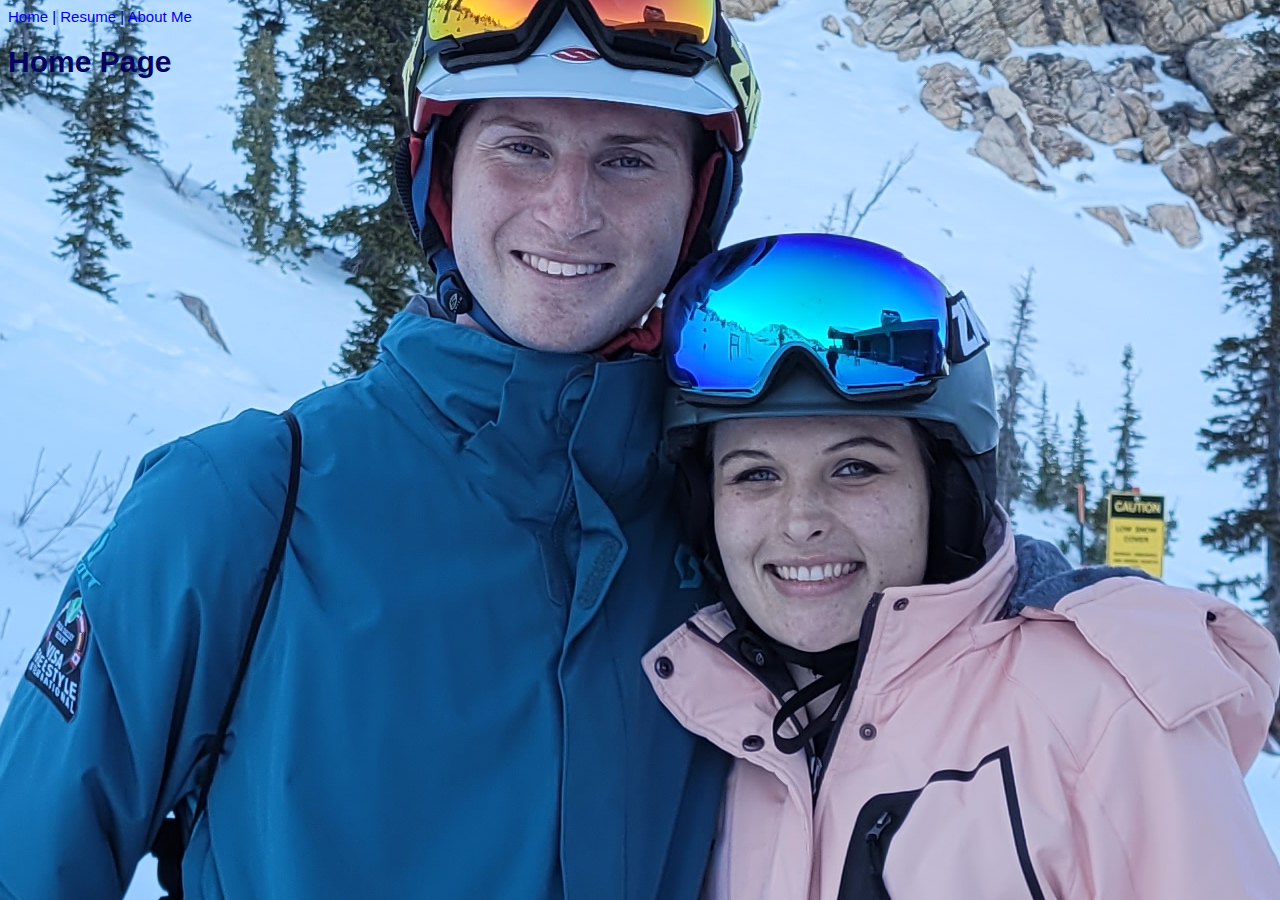
<file: Index.html>
<!DOCTYPE html>
<html lang="en">
<head>
    <meta charset="UTF-8">
    <meta name="viewport" content="width=device-width, initial-scale=1.0">
    <title>Super Skiier</title>
    <link rel="stylesheet" href="styles/styles.css">
</head>
<body class="homebg">
    <a href="#">Home</a> |
    <a href="resume.html">Resume</a> |
    <a href="aboutMe.html">About Me</a>
    <h1>Home Page</h1>
</body>

    <p>&nbsp;</p>
    <p>&nbsp;</p>
    <p>&nbsp;</p>
    <p>&nbsp;</p>
    <p>&nbsp;</p>
    <p>&nbsp;</p>
    <p>&nbsp;</p>
    <p>&nbsp;</p>
    <p>&nbsp;</p>
    <p>&nbsp;</p>
    <p>&nbsp;</p>
    <p>&nbsp;</p>
    <p>&nbsp;</p>
    <p>&nbsp;</p>
    <p>&nbsp;</p>
    <p>&nbsp;</p>
    <p>&nbsp;</p>
    <p>&nbsp;</p>

</html>
</file>
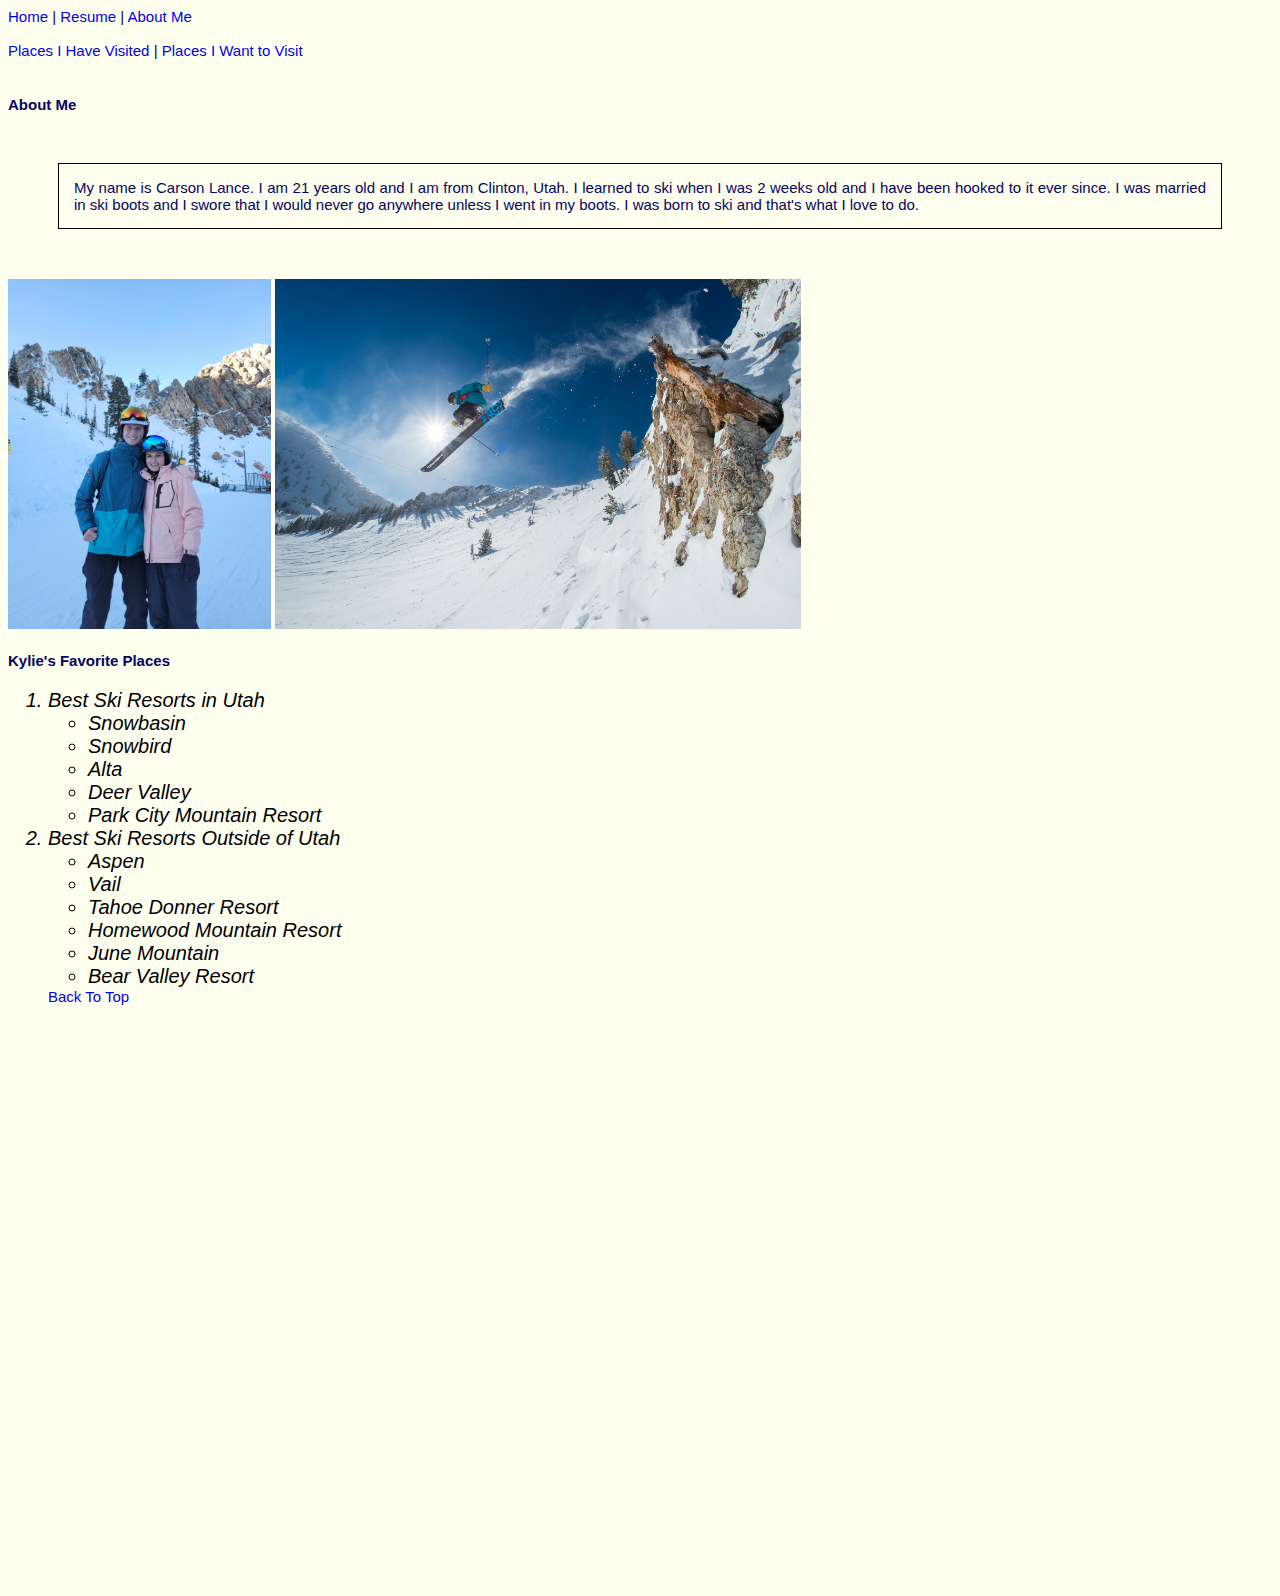
<file: aboutMe.html>
<!--Carson Lance
James Gaskin 
04/03/2024
-->

<!DOCTYPE html>
<html lang="en">
<head>
    <meta charset="UTF-8">
    <meta name="viewport" content="width=device-width, initial-scale=1.0">
    <title>About Me</title>
    <link rel="stylesheet" href="styles/styles.css">
</head>
<body>
    <a href="Index.html" id="top">Home</a> |
    <a href="resume.html">Resume</a> |
    <a href="#">About Me</a> <br><br>
    <a href="#places">Places I Have Visited</a> |
    <a href="#wants">Places I Want to Visit</a><br><br>
    <h4>About Me</h4>
    <p class="box1 justify">
        My name is Carson Lance. I am 21 years old and I am from Clinton, Utah. I learned to ski when I was 2 weeks old and 
        I have been hooked to it ever since. I was married in ski boots and I swore that I would never go anywhere unless I went in my boots. 
        I was born to ski and that's what I love to do.
    </p>
    <img src="html/Kylie Skiing.jpg" height="350" alt="Kylie and Carson Skiing">
    <img src="html/Skiing.jpg" height="350" alt="Skiing"><br>
    <h4>Kylie's Favorite Places</h4>
    <ol>
        <li id="places" class="resumeListHeading">Best Ski Resorts in Utah</li>
            <ul>
                <li>Snowbasin</li>
                <li>Snowbird</li>
                <li>Alta</li>
                <li>Deer Valley</li>
                <li>Park City Mountain Resort</li>
            </ul>
        <li id="wants" class="resumeListHeading">Best Ski Resorts Outside of Utah</li>
            <ul>
                <li>Aspen</li>
                <li>Vail</li>
                <li>Tahoe Donner Resort</li>
                <li>Homewood Mountain Resort</li>
                <li>June Mountain</li>
                <li>Bear Valley Resort</li>
            </ul>
            <a href="#top">Back To Top</a>
            <p>&nbsp;</p>
            <p>&nbsp;</p>
            <p>&nbsp;</p>
            <p>&nbsp;</p>
            <p>&nbsp;</p>
            <p>&nbsp;</p>
            <p>&nbsp;</p>
            <p>&nbsp;</p>
            <p>&nbsp;</p>
            <p>&nbsp;</p>
            <p>&nbsp;</p>
            <p>&nbsp;</p>
            <p>&nbsp;</p>
            <p>&nbsp;</p>
            <p>&nbsp;</p>
            <p>&nbsp;</p>
            <p>&nbsp;</p>
            <p>&nbsp;</p>

    </ol>
</body>
</html>
</file>
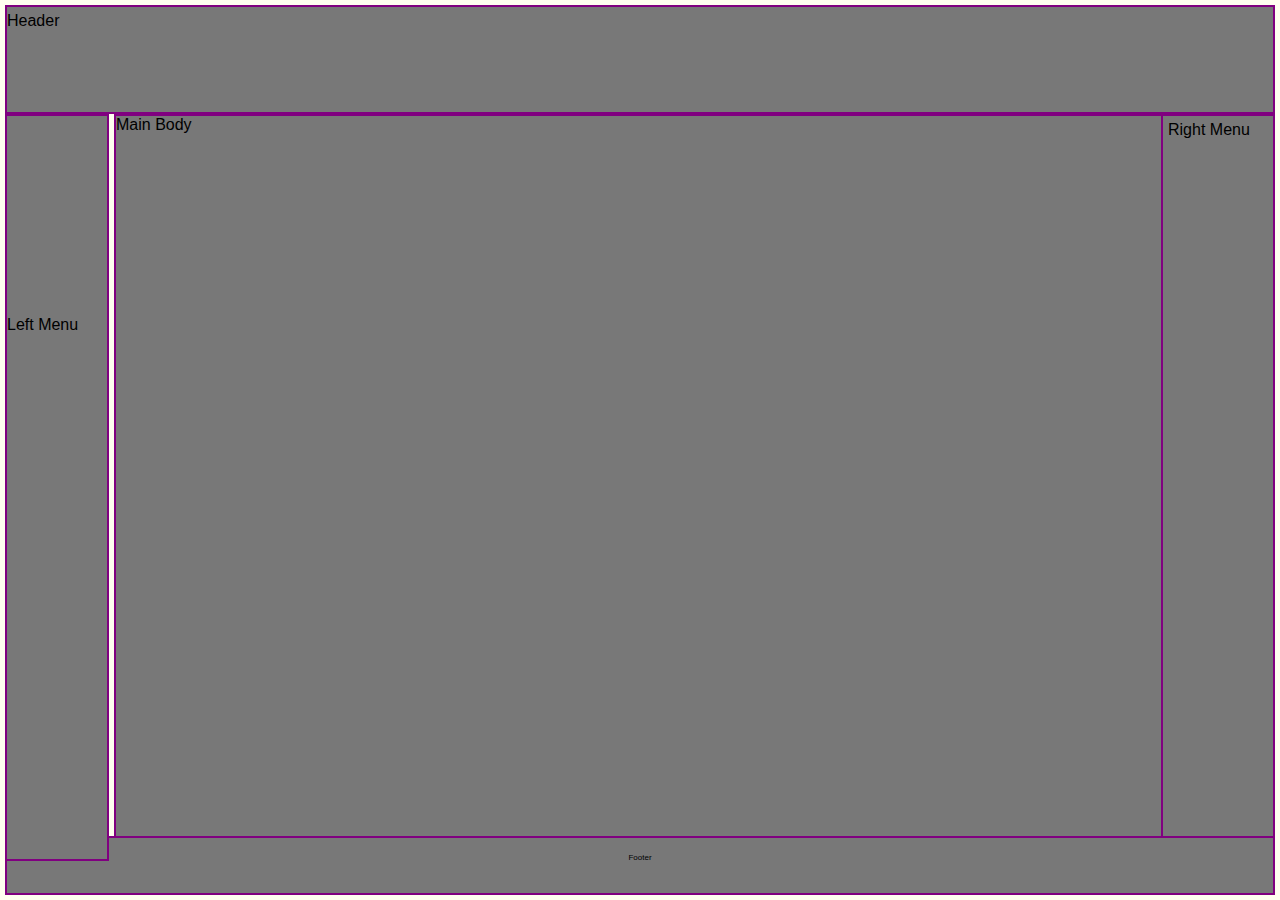
<file: layout.html>
<!DOCTYPE html>
<html lang="en">
<head>
    <meta charset="UTF-8">
    <meta name="viewport" content="width=device-width, initial-scale=1.0">
    <title>Layout Template</title>
    <link rel="stylesheet" href="../styles/layoutstyles.css">
</head>
<body>
    <div class="common header">Header</div>
    <div class="common leftmenu">Left Menu</div>
    <div class="common mainbody">Main Body</div>
    <div class="common rightmenu">Right Menu</div>
    <div class="common footer">Footer</div>
</body>
</html>
</file>
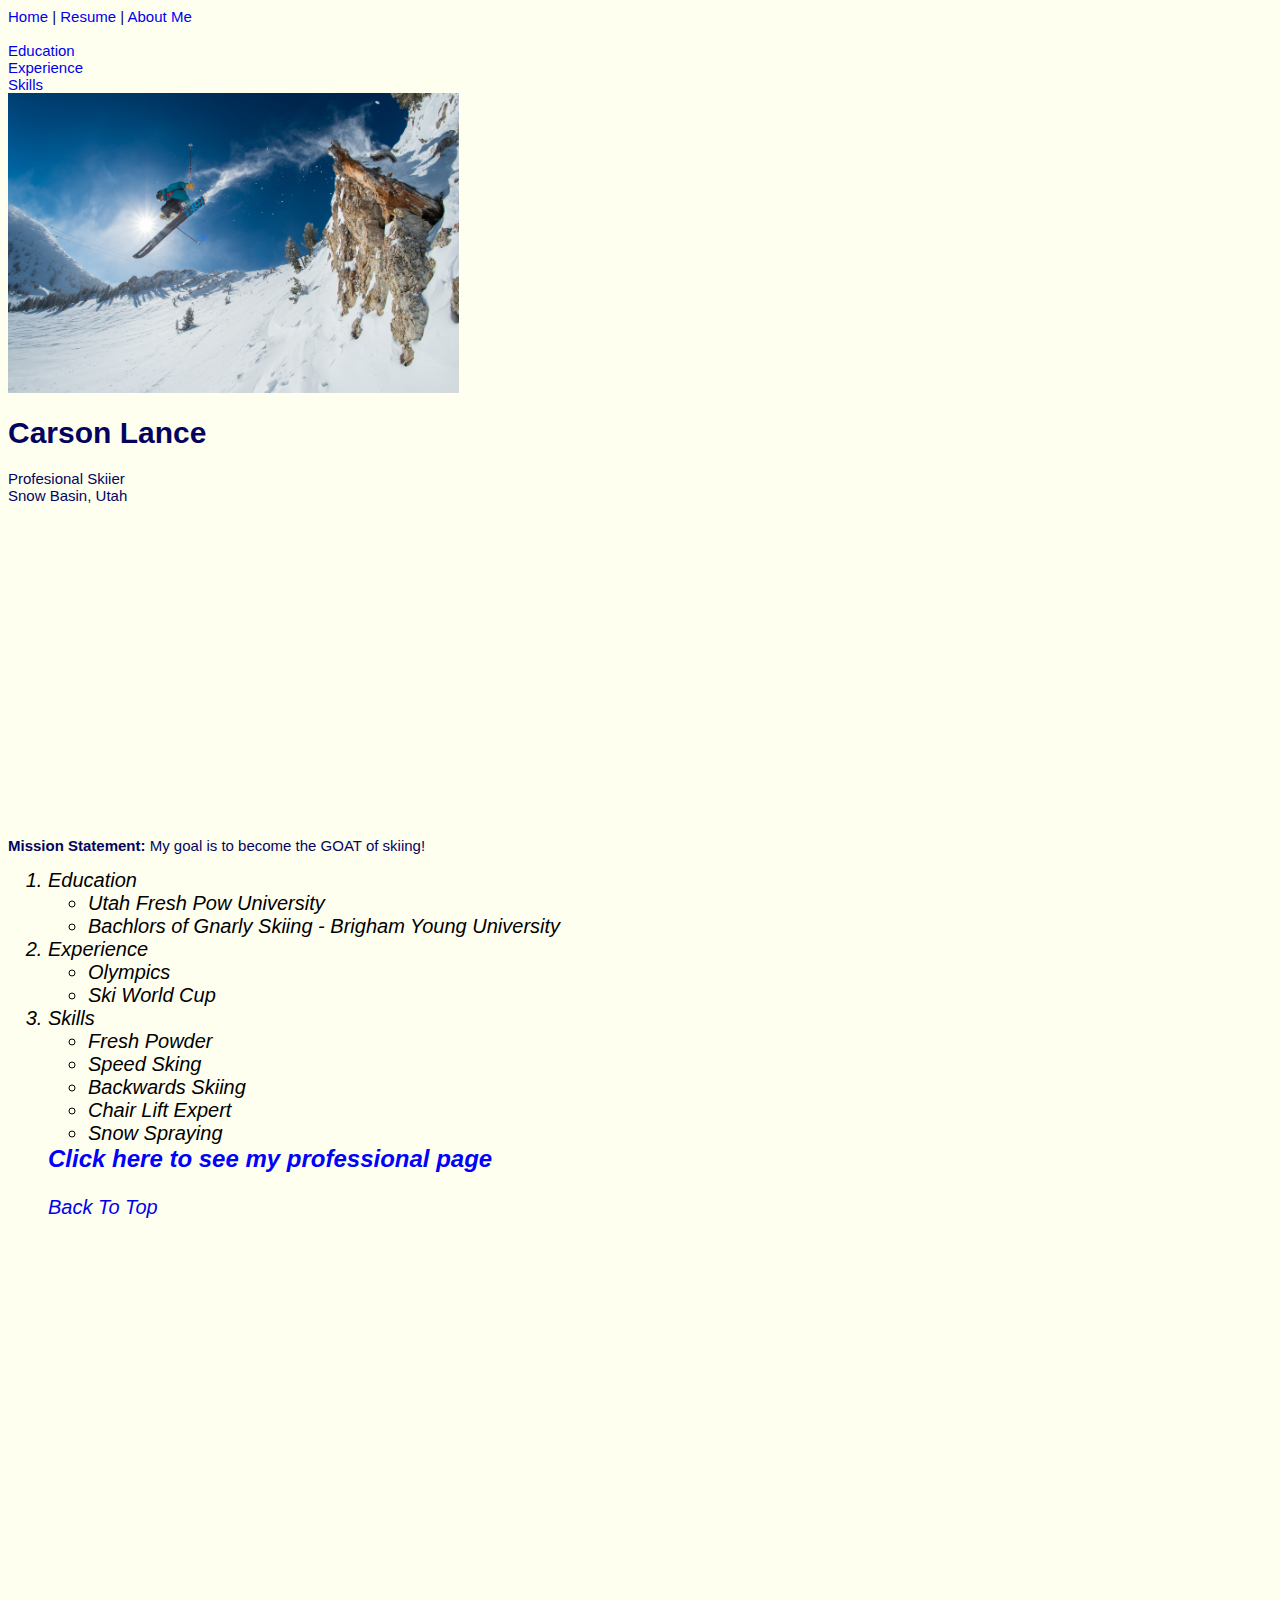
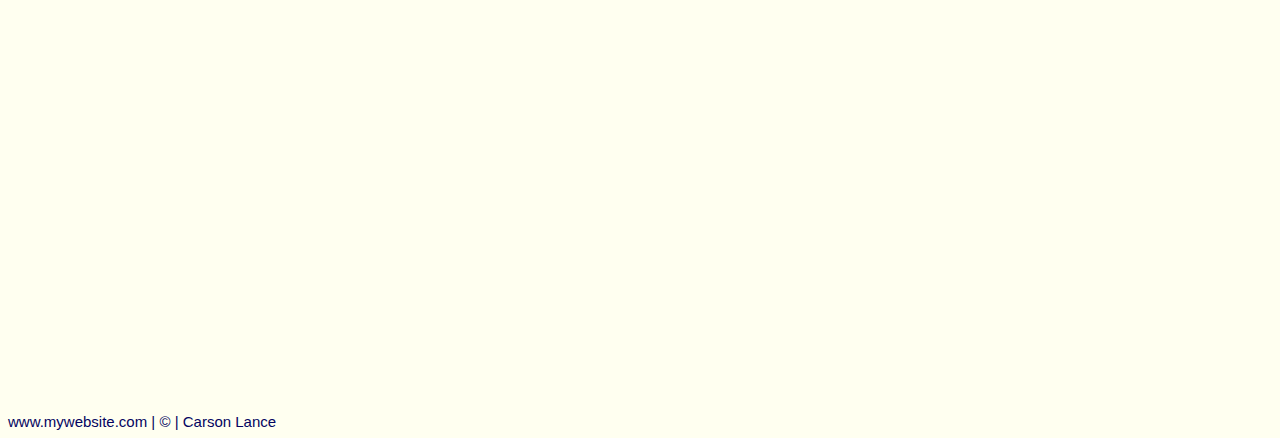
<file: resume.html>
<!--This is How to comment-->
<!DOCTYPE html>
<html lang="en">
<head>
    <meta charset="UTF-8">
    <meta name="viewport" content="width=device-width, initial-scale=1.0">
    <title>Carson_Is_Cool</title>
 <link rel="stylesheet" href="styles/styles.css">
</head>
<body>
        <span class="subheader"> 
            <a href="Index.html" id="top">Home</a> |
            <a href="#">Resume</a> |
            <a href="aboutMe.html">About Me</a> <br><br>
        </span>

        <a href="#edu">Education</a><br>
        <a href="#exp">Experience</a><br>
        <a href="#ski">Skills</a><br>

        <img src="html/Skiing.jpg" height="300" alt="Carson Skiing"> 

        <h1>Carson Lance</h1>
        Profesional Skiier<br>
        Snow Basin, Utah<br>

        <iframe width="560" height="315" src="https://www.youtube.com/embed/7y-hKLfeurY?si=-OpY2VqraUjPLuM2" title="YouTube video player" 
        frameborder="0" allow="accelerometer; autoplay; clipboard-write; encrypted-media; gyroscope; picture-in-picture; web-share" 
        referrerpolicy="strict-origin-when-cross-origin" allowfullscreen></iframe>

        </p>
        <p> <span class="bold">Mission Statement:</span> My goal is to become the GOAT of skiing!
        </p>
        <ol>
            <li id="edu" class="resumeListHeading">Education
                <ul>
                    <li>Utah Fresh Pow University</li>
                    <li>Bachlors of Gnarly Skiing - Brigham Young University</li>
                </ul>
            </li>
            <li id="exp" class="resumeListHeading">Experience
                <ul>
                    <li>Olympics</li>
                    <li>Ski World Cup</li>
                </ul>
            </li>
            <li id="ski" class="resumeListHeading">Skills
                <ul>
                    <li>Fresh Powder</li>
                    <li>Speed Sking</li>
                    <li>Backwards Skiing</li>
                    <li>Chair Lift Expert</li>
                    <li>Snow Spraying</li>
                </ul>
                <div class='tableauPlaceholder' id='viz1713410305694' style='position: relative'><noscript><a href='#'><img alt='Ease of Business ' src='https:&#47;&#47;public.tableau.com&#47;static&#47;images&#47;GP&#47;GPDDashboard&#47;Business&#47;1_rss.png' style='border: none' /></a></noscript><object class='tableauViz'  style='display:none;'><param name='host_url' value='https%3A%2F%2Fpublic.tableau.com%2F' /> <param name='embed_code_version' value='3' /> <param name='site_root' value='' /><param name='name' value='GPDDashboard&#47;Business' /><param name='tabs' value='no' /><param name='toolbar' value='yes' /><param name='static_image' value='https:&#47;&#47;public.tableau.com&#47;static&#47;images&#47;GP&#47;GPDDashboard&#47;Business&#47;1.png' /> <param name='animate_transition' value='yes' /><param name='display_static_image' value='yes' /><param name='display_spinner' value='yes' /><param name='display_overlay' value='yes' /><param name='display_count' value='yes' /><param name='language' value='en-US' /><param name='filter' value='publish=yes' /></object></div>                <script type='text/javascript'>                    var divElement = document.getElementById('viz1713410305694');                    var vizElement = divElement.getElementsByTagName('object')[0];                    if ( divElement.offsetWidth > 800 ) { vizElement.style.minWidth='1000px';vizElement.style.maxWidth='100%';vizElement.style.minHeight='647px';vizElement.style.maxHeight=(divElement.offsetWidth*0.75)+'px';} else if ( divElement.offsetWidth > 500 ) { vizElement.style.minWidth='1000px';vizElement.style.maxWidth='100%';vizElement.style.minHeight='647px';vizElement.style.maxHeight=(divElement.offsetWidth*0.75)+'px';} else { vizElement.style.width='100%';vizElement.style.height=(divElement.offsetWidth*1.77)+'px';}                     var scriptElement = document.createElement('script');                    scriptElement.src = 'https://public.tableau.com/javascripts/api/viz_v1.js';                    vizElement.parentNode.insertBefore(scriptElement, vizElement);                </script>
                
                <a class="proLink" href="Bootstraps/startbootstrap-clean-blog-gh-pages/index.html">Click here to see my professional page</a> <br><br>
               
                <a href="#top">Back To Top</a>
                <p>&nbsp;</p>
                <p>&nbsp;</p>
                <p>&nbsp;</p>
                <p>&nbsp;</p>
                <p>&nbsp;</p>
                <p>&nbsp;</p>
                <p>&nbsp;</p>
                <p>&nbsp;</p>
                <p>&nbsp;</p>
                <p>&nbsp;</p>
                <p>&nbsp;</p>
                <p>&nbsp;</p>
                <p>&nbsp;</p>
                <p>&nbsp;</p>
                <p>&nbsp;</p>
                <p>&nbsp;</p>
                <p>&nbsp;</p>
                <p>&nbsp;</p>
            </li>
        </ol>

    <div class="common footer">
        www.mywebsite.com | &copy; | Carson Lance
    </div>

    
   

</body>
</html>
</file>
<file: styles/styles.css>
body {
    font-family: Arial, Helvetica, sans-serif;
    font-size: 15px;
    color: rgb(4, 4, 96);
    background-color: ivory;
}
li {
    color: black;
    font-size: 20px;
    font-style: italic;
    font-weight: normal;
}
a {
    /* color: maroon; */
    text-decoration: none;
}
a:hover{
    text-decoration: underline;
   /* font-weight: bold;
    font-size: large; */
}
/*a:visited{
    color: blue;*/
}
.resumeListHeading{
    font-weight: bold;
    font-style: normal;
}
.underline {
    text-decoration: underline;
}
.justify{
    text-align: justify;
}
.homebg{
    background-image: url(../html/Kylie\ Skiing.jpg);
    background-repeat: no-repeat;
    background-attachment: fixed;
    background-position: center;
}
.bold{
    font-weight: bold;
}

.box1{
    border-width: 1px;
    border-style: solid;
    border-color: rgb(0, 0, 0);
    padding: 15px;
    margin: 50px;
    /*this code works too: border: 1px solid white; */
}
.box2{
border: 1px;
/*you don't need these other boxes*/
}
.box3{
border: 1px;
}
.proLink {
    font-weight: bold;
    color: blue;
    font-family: Arial, Helvetica, sans-serif;
    font-size: larger;
}
</file>
<file: styles/layoutstyles.css>
body{
    background-color: ivory;
    font-family: Verdana, Geneva, Tahoma, sans-serif;
}
.common{
    background-color: rgb(120, 120, 120);
    border: 2px solid purple;
    position: absolute;
}
.header{
    top: 5px;
    left: 5px;
    right: 5px;
    height: 100px;
    z-index: 2;
    padding-top: 5px;
}
.leftmenu{
    top: 114px;
    left: 5px;
    width: 100px;
    bottom: 39px;
    z-index: 1;
    padding-top: 200px;
}
.rightmenu{
    top: 114px;
    right: 5px;
    width: 100px;
    bottom: 39px;
    padding: 5px;
}
.mainbody{
    top: 114px;
    left: 114px;
    right: 114px;
    bottom: 39px;
}
.footer{
    bottom: 5px;
    left: 5px;
    right: 5px;
    height: 25px;
    font-size: 8px;
    color: black;
    text-align: center;
    padding: 15px;
}
.subheader{
    float: right;
}
</file>
